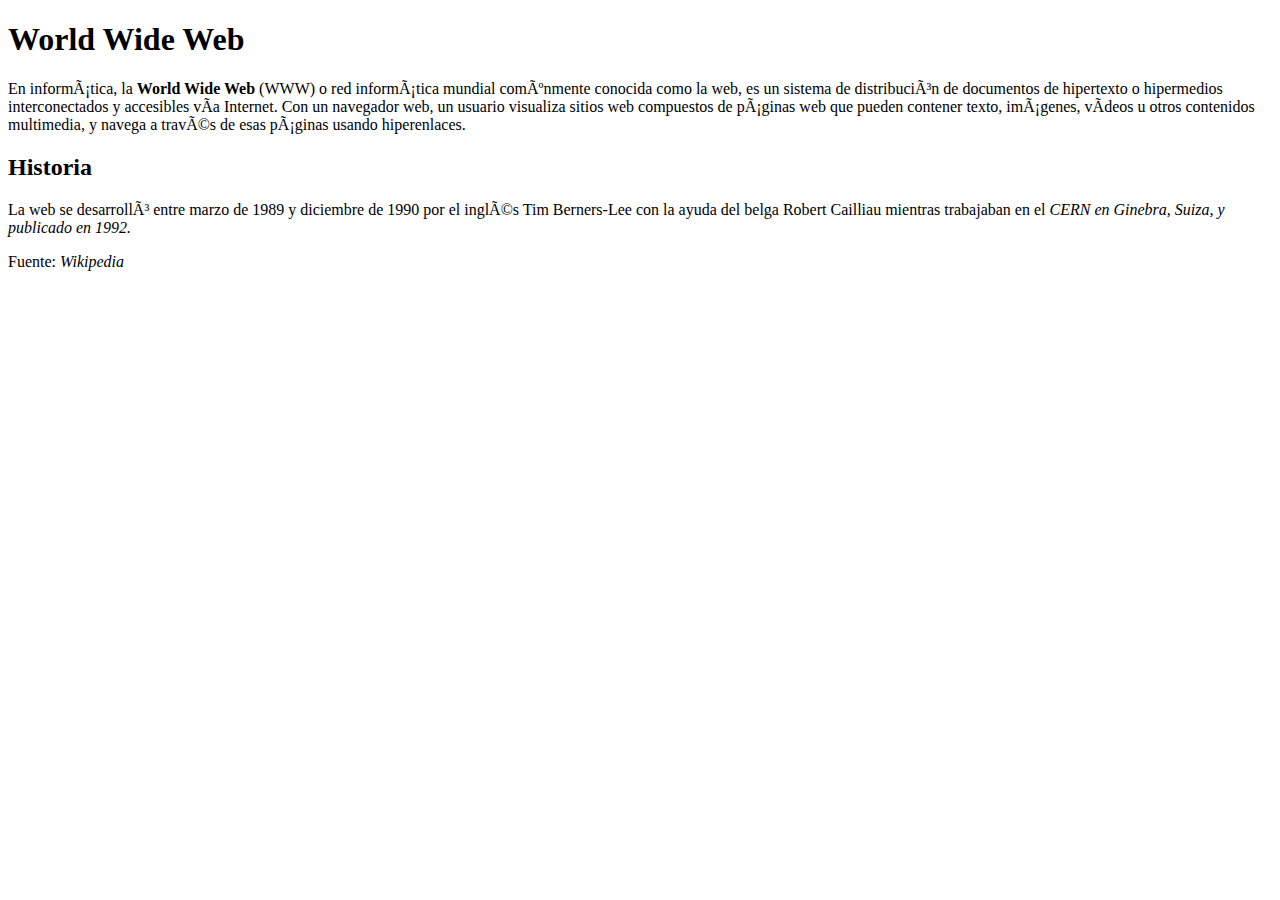
<file: Ejercicios/Ejercicio1/ejercicio.html>
<!DOCTYPE html> <!-- Faltaba iniciar con el tipo de documento -->
<html lang=”es”> <!--Faltaban comillas en el valor del atributo-->

<head> <!-- En la parte de los meta faltaba identar, acomodar el codigo-->
    <meta charset=”UTF-65”> 
    <meta name="viewport" content="width=device-width, initial-scale=1.0"> <!--Lo coloque arriba de description para mas orden-->
    <meta name="description" content="Ejercicio HTML - Corrige los errores"> <!-- Se corrigo el nombre porque es description-->
    <title>World Wide Web</title> <!-- El title estaba fuera del head y lo coloque dentro-->
</head>
<!-- Igual en el body faltaba identar el codigo, acomodarlo.-->
<body>
    <h1>World Wide Web</h1>
        <p>
            En informática, la <strong>World Wide Web</strong> <!--Faltaba cerrar el strong porque si lo dejamos asi no se sabe donde termina--> (WWW) o red informática mundial comúnmente conocida como la
            web, es un sistema de distribución de documentos de hipertexto o hipermedios interconectados y
            accesibles vía Internet. Con un navegador web, un usuario visualiza sitios web compuestos de páginas web
            que pueden contener texto, imágenes, vídeos u otros contenidos multimedia, y navega a través de esas
            páginas usando hiperenlaces.
        </p> <!-- Falta cerrar el parrafo-->
    <h2>Historia</h2> <!-- Faltaba cerrar h2 correctamente-->
        <p>
            La web se desarrolló entre marzo de 1989 y diciembre de 1990 por el inglés Tim Berners-Lee
            con la ayuda del belga Robert Cailliau mientras trabajaban en el <em>CERN en Ginebra, Suiza,
            y publicado en 1992. </em> <!-- Faltaba cerrar em-->
        </p> 
        <p>Fuente: <em>Wikipedia </em> </p> <!-- Se tenia que cerrar em dentro del parrafo no fuera-->

</body> <!-- Faltaba cerrar el body-->
</html> <!-- Faltaba cerrar el HTML-->
</file>
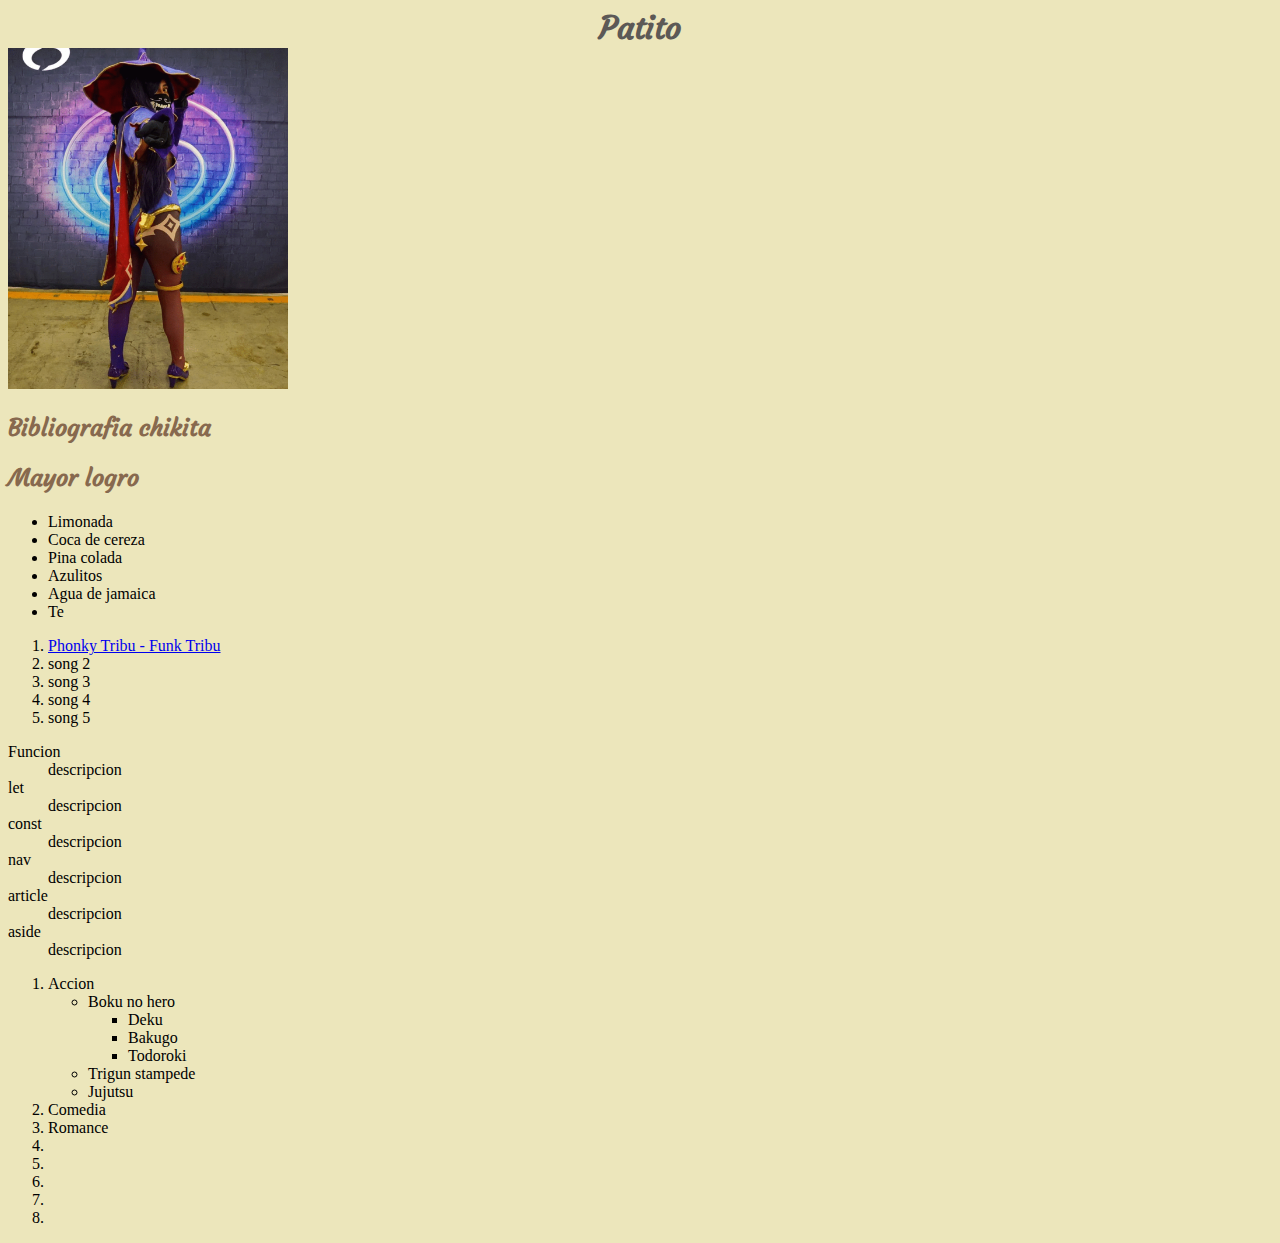
<file: Ejercicios/Ejercicio2/AlejandraPatriciaChaparroMatias.html>
<!DOCTYPE html> <!-- Tipo de documento -->
<html Long="en"> <!-- la identacion tiene que ver como esta acomodado nuestro codigo-->

<head>
    <!--meta sirve para aportar informacion sobre el documento, estos no son visibles-->
    <meta charset="UTF-8"> <!-- Indica al navegador el set de caracteres que tiene que utilizar 
        para codificar la informacion-->
    <meta http-equiv="X-UA-Compatible" content="IE-edge"> <!-- Usada para que sea compatible con navegadores antiguos-->
    <meta name="viewport" content="width=device-width, initial-scale=1.0">
    <meta name="description" content="Aqui encontraras informacion de la CH 26 de Generation
        Mexico"> <!-- Es una descripcion-->
    <title> Alejandra Patricia Chaparro Matias </title>
    <link rel="icon" href="./assets/img/pato.png"> <!--Agregamos un icono-->
    <link rel="preconnect" href="https://fonts.googleapis.com">
    <link rel="preconnect" href="https://fonts.gstatic.com" crossorigin>
    <link href="https://fonts.googleapis.com/css2?family=Courgette&display=swap" rel="stylesheet">
    <link rel="stylesheet" href="./styles.css">
</head>

<body>
    <h1> Patito </h1>
    <img src="assets/img/Fotito.gif"  width="280" height="341">
    <h2> Bibliografia chikita </h2>
    <h2> Mayor logro </h2>
    <ul>
        <li> Limonada </li>
        <li> Coca de cereza </li>
        <li> Pina colada </li>
        <li> Azulitos </li>
        <li> Agua de jamaica </li>
        <li> Te </li>
    </ul>

    <ol>
        <li> <a href="https://www.youtube.com/watch?v=32mS3mLPeSw"> Phonky Tribu - Funk Tribu </a></li>
        <li> song 2</li>
        <li> song 3</li>
        <li> song 4</li>
        <li> song 5</li>
    </ol>

    <dl>
        <dt> Funcion </dt>
        <dd> descripcion </dd>
        <dt> let </dt>
        <dd> descripcion </dd>
        <dt> const </dt>
        <dd> descripcion </dd>
        <dt> nav </dt>
        <dd> descripcion </dd>
        <dt> article </dt>
        <dd> descripcion </dd>
        <dt> aside </dt>
        <dd> descripcion </dd>
    </dl>

    <ol>
        <li> Accion</li>
        <ul>
            <li> Boku no hero </li>
            <ul>
                <li> Deku </li>
                <li> Bakugo </li>
                <li> Todoroki </li>
            </ul>
            <li> Trigun stampede </li>
            <li> Jujutsu  </li>
        </ul>
        <li> Comedia </li>
        <li> Romance </li>
        <li></li>
        <li></li>
        <li></li>
        <li></li>
        <li></li>
    </ol>
</body>

</html>
</file>
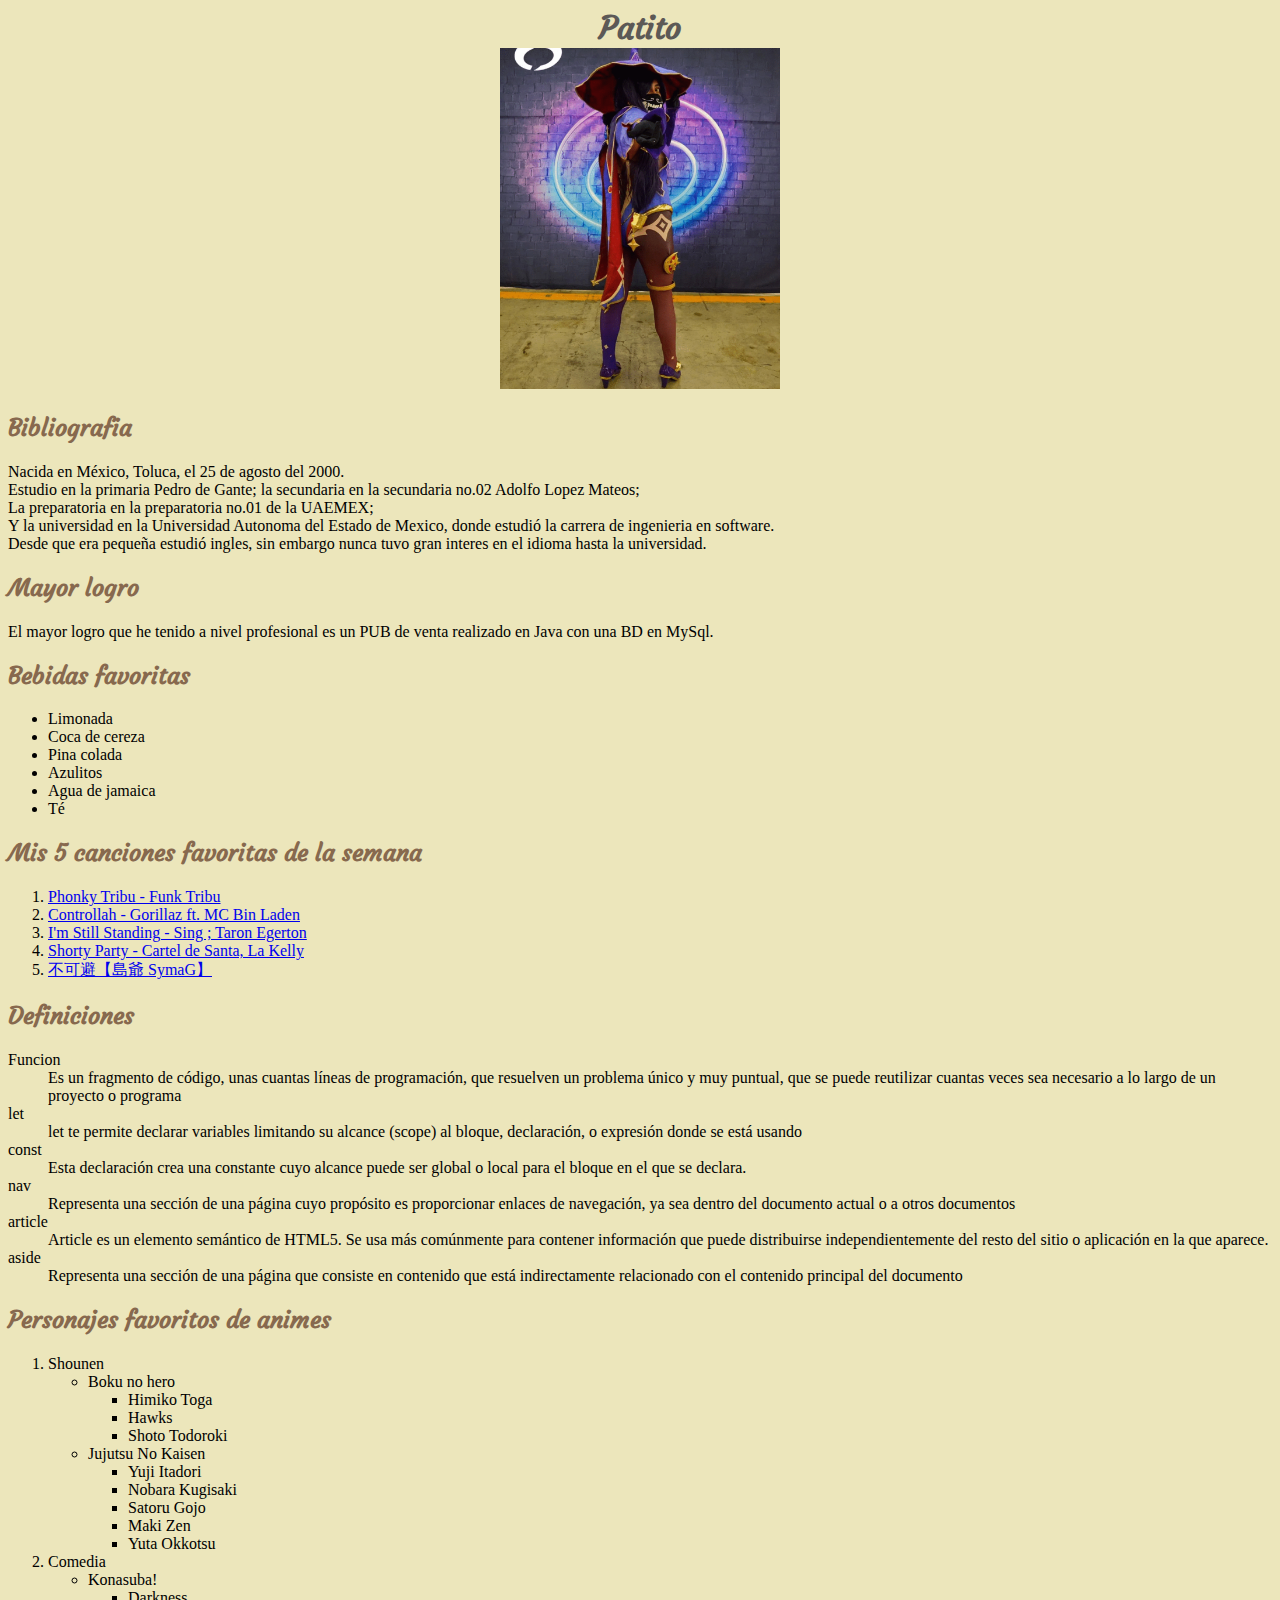
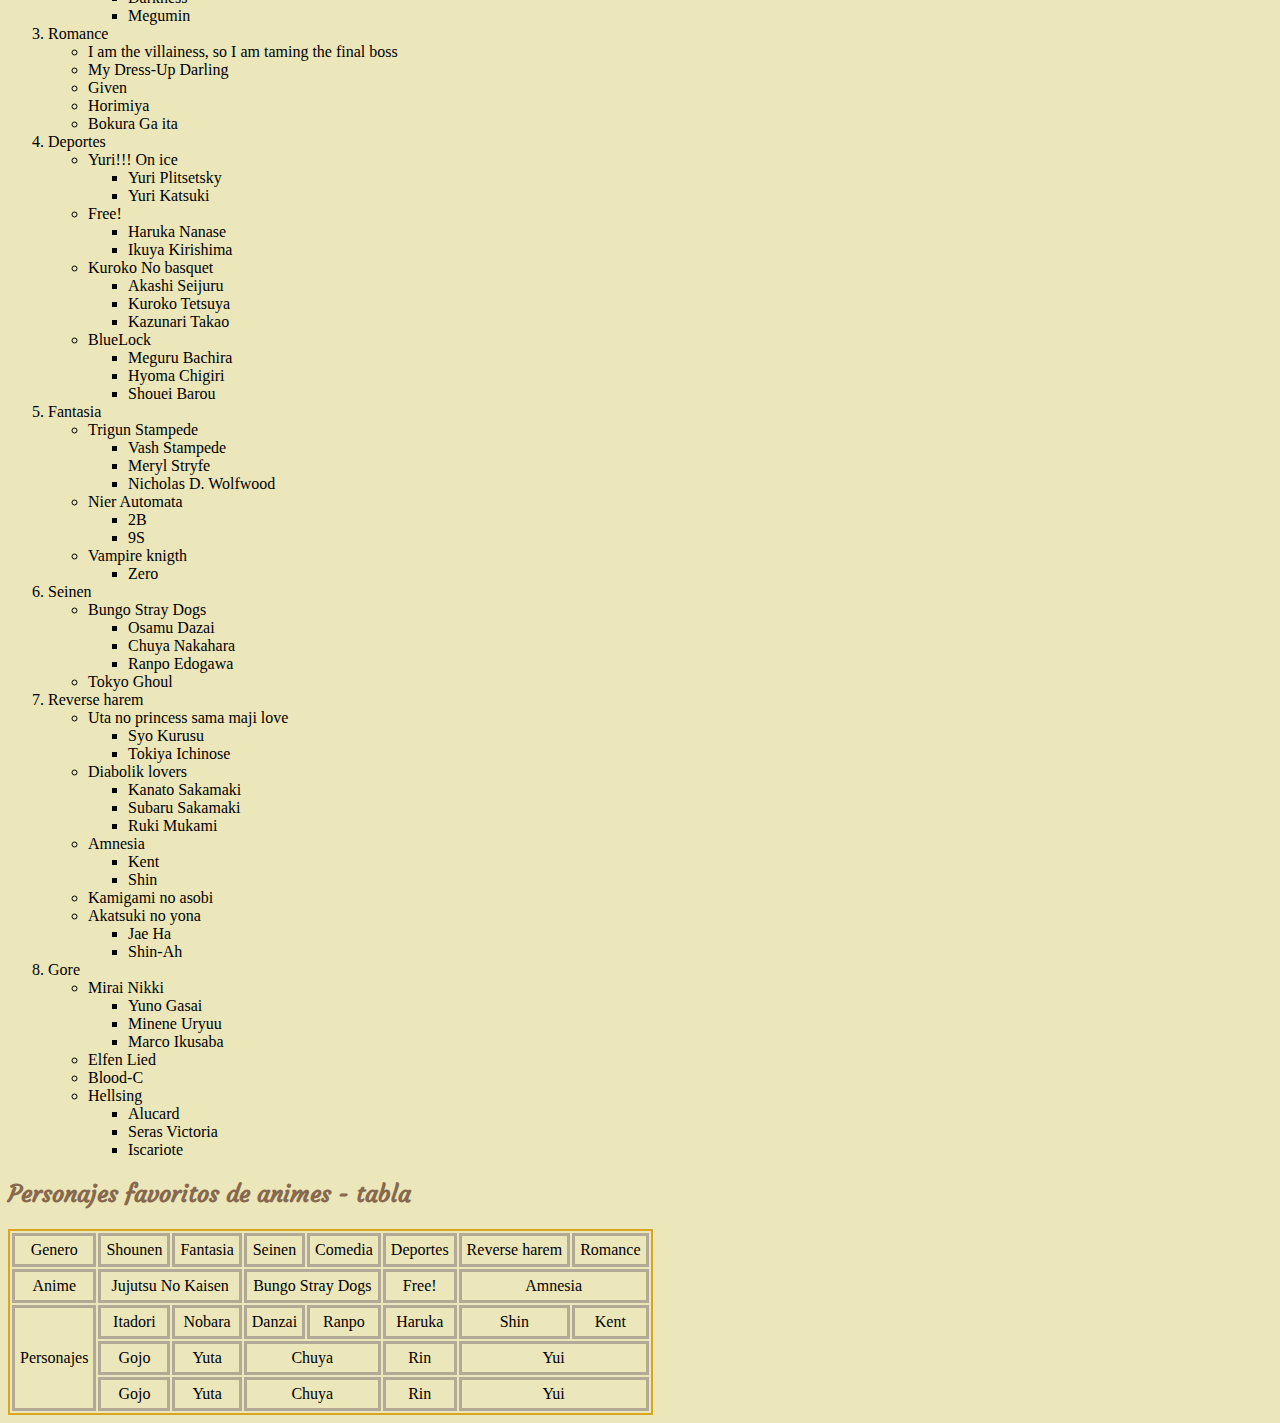
<file: Ejercicios/Ejercicio2/Home.html>
<!DOCTYPE html> <!-- Tipo de documento -->
<html Long="en"> <!-- la identacion tiene que ver como esta acomodado nuestro codigo-->

<head>
    <!--meta sirve para aportar informacion sobre el documento, estos no son visibles-->
    <meta charset="UTF-8"> <!-- Indica al navegador el set de caracteres que tiene que utilizar 
        para codificar la informacion-->
    <meta http-equiv="X-UA-Compatible" content="IE-edge"> <!-- Usada para que sea compatible con navegadores antiguos-->
    <meta name="viewport" content="width=device-width, initial-scale=1.0">
    <meta name="description" content="Aqui encontraras informacion de la CH 26 de Generation
        Mexico"> <!-- Es una descripcion-->
    <title> Alejandra Patricia Chaparro Matias </title>
    <link rel="icon" href="./assets/img/pato.png"> <!--Agregamos un icono-->
    <link rel="preconnect" href="https://fonts.googleapis.com">
    <link rel="preconnect" href="https://fonts.gstatic.com" crossorigin>
    <link href="https://fonts.googleapis.com/css2?family=Courgette&display=swap" rel="stylesheet">
    <link rel="preconnect" href="https://fonts.googleapis.com">
    <link rel="preconnect" href="https://fonts.gstatic.com" crossorigin>
    <link href="https://fonts.googleapis.com/css2?family=Courgette&display=swap" rel="stylesheet">
    <link rel="stylesheet" href="./styles.css">
</head>

<body>
    <h1> Patito </h1>
    <center> <img src="assets/img/Fotito.gif"  width="280" height="341" alt="Cosplay-Mona"> </center>
    <h2> Bibliografia </h2>
    <section> 
        <p> Nacida en México, Toluca, el 25 de agosto del 2000. <br>
            Estudio en la primaria Pedro de Gante; la secundaria en la secundaria no.02 Adolfo Lopez Mateos; <br>
            La preparatoria en la preparatoria no.01 de la UAEMEX; <br>
            Y la universidad en la Universidad Autonoma del Estado de Mexico, donde estudió la carrera de ingenieria en software. <br>
            Desde que era pequeña estudió ingles, sin embargo nunca tuvo gran interes en el idioma hasta la universidad.   </p>
    </section>
    <h2> Mayor logro </h2>
    <p> El mayor logro que he tenido a nivel profesional es un PUB de venta realizado en Java con una BD en MySql. </p>
    <h2> Bebidas favoritas </h2>
    <ul>
        <li> Limonada </li>
        <li> Coca de cereza </li>
        <li> Pina colada </li>
        <li> Azulitos </li>
        <li> Agua de jamaica </li>
        <li> Té </li>
    </ul>
    <h2> Mis 5 canciones favoritas de la semana </h2>
    <ol>
        <li> <a href="https://www.youtube.com/watch?v=32mS3mLPeSw"> Phonky Tribu - Funk Tribu </a></li>
        <li> <a href="https://www.youtube.com/watch?v=ZvRlusdjMSs"> Controllah - Gorillaz ft. MC Bin Laden </a></li>
        <li> <a href="https://www.youtube.com/watch?v=ahvfbULRkoc"> I'm Still Standing - Sing ; Taron Egerton </a></li>
        <li> <a href="https://www.youtube.com/watch?v=VETd2hm4tK0"> Shorty Party - Cartel de Santa, La Kelly  </a></li>
        <li> <a href="https://www.youtube.com/watch?v=qmq5JVh8xhE"> 不可避【島爺 SymaG】 </a></li>
    </ol>

    <h2> Definiciones </h2>
    <dl>
        <dt> Funcion </dt>
        <dd> Es un fragmento de código, unas cuantas líneas de programación, que resuelven un problema único y muy puntual, que se puede reutilizar cuantas veces sea necesario a lo largo de un proyecto o programa </dd>
        <dt> let </dt>
        <dd> let te permite declarar variables limitando su alcance (scope) al bloque, declaración, o expresión donde se está usando </dd>
        <dt> const </dt>
        <dd> Esta declaración crea una constante cuyo alcance puede ser global o local para el bloque en el que se declara. </dd>
        <dt> nav </dt>
        <dd> Representa una sección de una página cuyo propósito es proporcionar enlaces de navegación, ya sea dentro del documento actual o a otros documentos </dd>
        <dt> article </dt>
        <dd> Article es un elemento semántico de HTML5. Se usa más comúnmente para contener información que puede distribuirse independientemente del resto del sitio o aplicación en la que aparece. </dd>
        <dt> aside </dt>
        <dd>  Representa una sección de una página que consiste en contenido que está indirectamente relacionado con el contenido principal del documento </dd>
    </dl>

    <h2> Personajes favoritos de animes </h2>
    <ol>
        <li> Shounen </li>
        <ul>
            <li> Boku no hero </li>
            <ul>
                <li> Himiko Toga </li>
                <li> Hawks </li>
                <li> Shoto Todoroki </li>
            </ul>
            <li> Jujutsu No Kaisen </li>
            <ul>
                <li> Yuji Itadori </li>
                <li> Nobara Kugisaki </li>
                <li> Satoru Gojo </li>
                <li> Maki Zen </li>
                <li> Yuta Okkotsu </li>
            </ul>
        </ul>
        <li> Comedia </li>
        <ul>
            <li> Konasuba! </li>
            <ul>
                <li> Darkness </li>
                <li> Megumin </li>
            </ul>
        </ul>
        <li> Romance </li>
        <ul>
            <li> I am the villainess, so I am taming the final boss </li>
            <li> My Dress-Up Darling </li>
            <li> Given </li>
            <li> Horimiya </li>
            <li> Bokura Ga ita </li>
        </ul>
        <li> Deportes </li>
        <ul>
            <li> Yuri!!! On ice </li>
            <ul>
                <li> Yuri Plitsetsky </li>
                <li> Yuri Katsuki </li>
            </ul>
            <li> Free! </li>
            <ul>
                <li> Haruka Nanase </li>
                <li> Ikuya Kirishima </li>
            </ul>
            <li> Kuroko No basquet </li>
            <ul>
                <li> Akashi Seijuru </li>
                <li> Kuroko Tetsuya </li>
                <li> Kazunari Takao </li>
            </ul>
            <li> BlueLock </li>
            <ul>
                <li> Meguru Bachira </li>
                <li> Hyoma Chigiri </li>
                <li> Shouei Barou </li>
            </ul>
        </ul>
        <li> Fantasia </li>
        <ul>
            <li> Trigun Stampede </li>
            <ul>
                <li> Vash Stampede </li>
                <li> Meryl Stryfe </li>
                <li> Nicholas D. Wolfwood</li>
            </ul>
            <li> Nier Automata</li>
            <ul>
                <li> 2B </li>
                <li> 9S </li>
            </ul>
            <li> Vampire knigth </li>
            <ul>
                <li> Zero </li>
            </ul>
        </ul>
        <li> Seinen </li>
        <ul>
            <li> Bungo Stray Dogs </li>
            <ul>
                <li> Osamu Dazai </li>
                <li> Chuya Nakahara </li>
                <li> Ranpo Edogawa</li>
            </ul>
            <li> Tokyo Ghoul </li>
        </ul>
        <li> Reverse harem </li>
        <ul>
            <li> Uta no princess sama maji love </li>
            <ul>
                <li> Syo Kurusu </li>
                <li> Tokiya Ichinose </li>
            </ul>
            <li> Diabolik lovers </li>
            <ul>
                <li> Kanato Sakamaki </li>
                <li> Subaru Sakamaki </li>
                <li> Ruki Mukami </li>
            </ul>
            <li> Amnesia </li>
            <ul>
                <li> Kent </li>
                <li> Shin </li>
            </ul>
            <li> Kamigami no asobi </li>
            <li> Akatsuki no yona </li>
            <ul>
                <li> Jae Ha </li>
                <li> Shin-Ah </li>
            </ul>
        </ul>
        <li> Gore </li>
        <ul>
            <li> Mirai Nikki </li>
            <ul>
                <li> Yuno Gasai </li>
                <li> Minene Uryuu </li>
                <li> Marco Ikusaba </li>
            </ul>
            <li> Elfen Lied </li>
            <li> Blood-C </li>
            <li> Hellsing </li>
            <ul>
                <li> Alucard </li>
                <li> Seras Victoria </li>
                <li> Iscariote </li>
            </ul>
        </ul>
    </ol>

    <h2> Personajes favoritos de animes - tabla </h2>
    <table>
        <thead>
            <tr>
                <td> Genero </td>
                <td> Shounen </td>
                <td> Fantasia </td>
                <td> Seinen </td>
                <td> Comedia </td>
                <td> Deportes </td>
                <td> Reverse harem </td>
                <td> Romance </td>
            </tr>
            <tr>
                <td> Anime </td>
                <td colspan="2"> Jujutsu No Kaisen </td>
                <td colspan="2"> Bungo Stray Dogs </td>
                <td> Free! </td>
                <td colspan="2"> Amnesia </td>
            </tr>
        </thead>
        <tbody>
            <tr>
                <td rowspan="3"> Personajes </td>
                <td> Itadori </td>
                <td> Nobara </td>
                <td> Danzai </td>
                <td> Ranpo </td>
                <td> Haruka </td>
                <td> Shin </td>
                <td> Kent </td>
            </tr>
            <tr>
                <td> Gojo </td>
                <td> Yuta </td>
                <td colspan="2"> Chuya </td>
                <td> Rin </td>
                <td colspan="2"> Yui </td>
            </tr>
            <tr>
                <td> Gojo </td>
                <td> Yuta </td>
                <td colspan="2"> Chuya </td>
                <td> Rin </td>
                <td colspan="2"> Yui </td>
            </tr>
        </tbody>
    </table>
</body>

</html>
</file>
<file: Ejercicios/Ejercicio2/styles.css>
h1{
    font-family: 'Courgette', cursive;
    color: rgb(92, 89, 86);
    text-align: center;
    margin: auto;
    
}

h2{
    font-family: 'Courgette', cursive;
    color: rgb(135, 105, 78);
    
}

body{
    background-color: #ECE6BB;
}

table{
    border: 2px solid goldenrod;
}

td{
    border: 3px solid rgb(179, 169, 151);
    text-align: center;
    padding: 5px;
}
</file>
